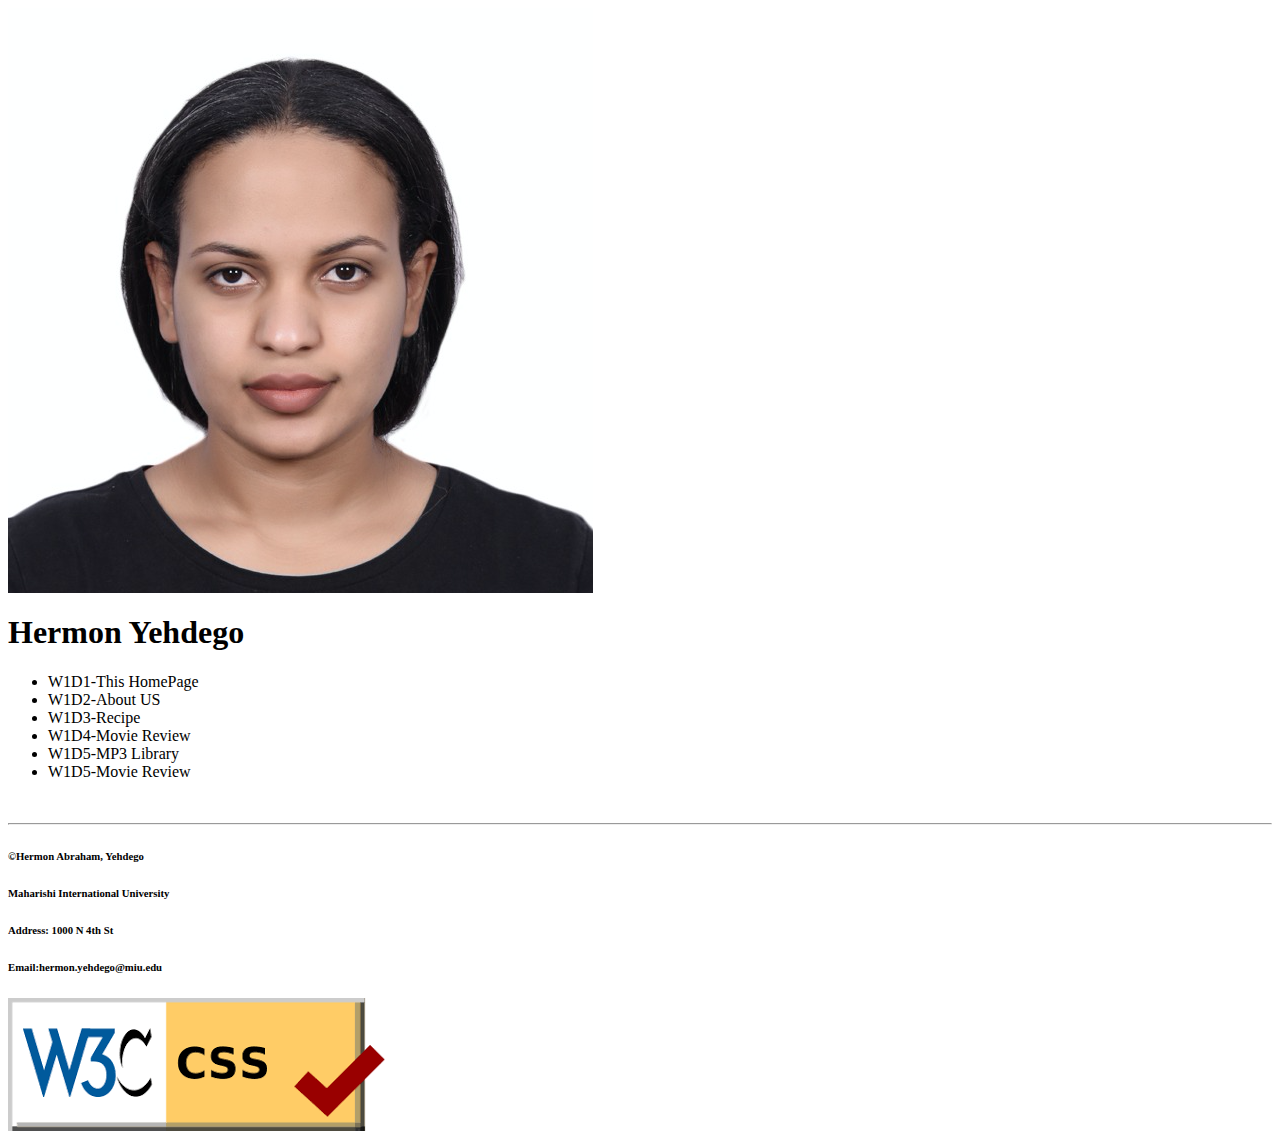
<file: Lab0/index.html>
<!DOCTYPE html5>
<html>

<head lang="en">
    <meta charset="utf-8"/>
    <meta name="description" content="Learn HTML"/>
    <meta name="keywords" content="HTML,CSS"/>
  <meta name="viewport" content="width=device-width,initial-scale=1.0"/>
   
<title>
MIU Student
</title>
</head>
<body>
    <header>
        <nav>
<img src="./images/heri.png" alt="html5 logo" >
</nav>
    </header>
    <main>
        <section>
<h1>
   Hermon Yehdego
</h1>
<ul>
<li> W1D1-This HomePage </li>
<li>W1D2-About US</li>
<li>W1D3-Recipe</li>
<li>W1D4-Movie Review</li>
<li>W1D5-MP3 Library</li>

<li>W1D5-Movie Review </li>

</ul>


<br          />

<hr>
</section>
    </main>
    <footer>

    <h6>&copy;Hermon Abraham, Yehdego</h6>
<h6> Maharishi International University</h6>
<h6> Address: 1000 N 4th St</h6>
<h6> Email:hermon.yehdego@miu.edu
</h6>
    <p>

<a
href="https://validator.w3.org/nu/?doc=https://github.com/hermonyehdego/CS1_472.git">
 <img src="./images/download.png" alt="html validator"/>
</a>
</p>
    </footer>
</body>



</html>
</file>
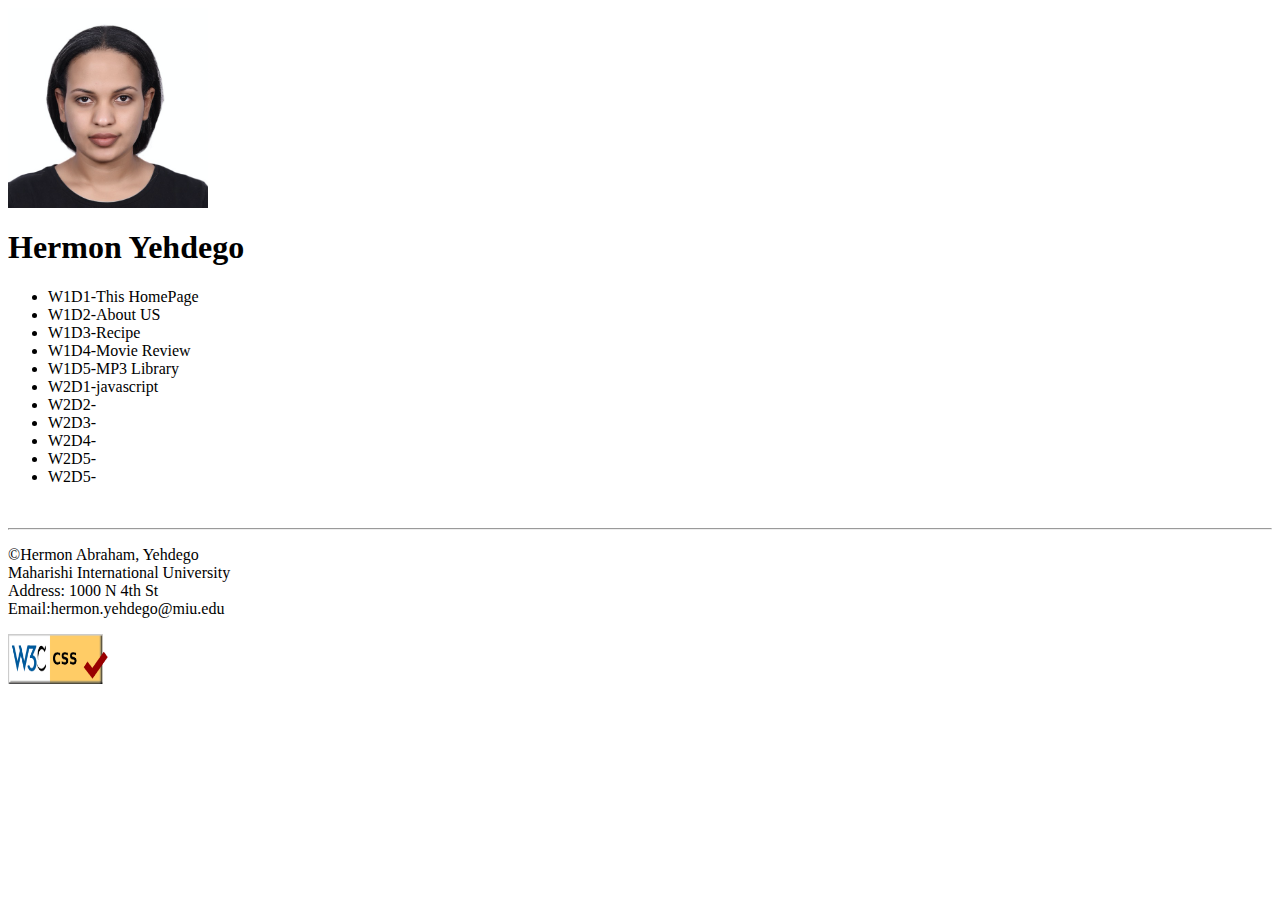
<file: Lab_0/index.html>
<!DOCTYPE html5>
<html>

<head lang="en">
    <meta charset="utf-8"/>
    <meta name="description" content="Learn HTML"/>
    <meta name="keywords" content="HTML,CSS"/>
  <meta name="viewport" content="width=device-width,initial-scale=1.0"/>
   
<title>
MIU Student
</title>
</head>
<body>
    <header>
        <nav>
<img src="./images/heri.png" alt="html5 logo" width="200" height="200">
</nav>
    </header>
    <main>
        <section>
<h1>
   Hermon Yehdego
</h1>
<ul>
<li> W1D1-This HomePage </li>
<li>W1D2-About US</li>
<li>W1D3-Recipe</li>
<li>W1D4-Movie Review</li>
<li>W1D5-MP3 Library</li>
<li> W2D1-javascript</li>
<li>W2D2-</li>
<li>W2D3-</li>
<li>W2D4-</li>
<li>W2D5-</li>
<li>W2D5- </li>

</ul>


<br/>

<hr>
</section>
</main>


<footer>

<p>  &copy;Hermon Abraham, Yehdego<br/>
            Maharishi International University<br/>
            Address: 1000 N 4th St<br/>
            Email:hermon.yehdego@miu.edu<br/>
</p>

<p>
<a href="https://validator.w3.org/check?uri=referer">
 <img src="./images/download.png" alt="html validator" width="100" height="50" />
</a>
<var></var>
</p>

</footer>


</body>



</html>
</file>
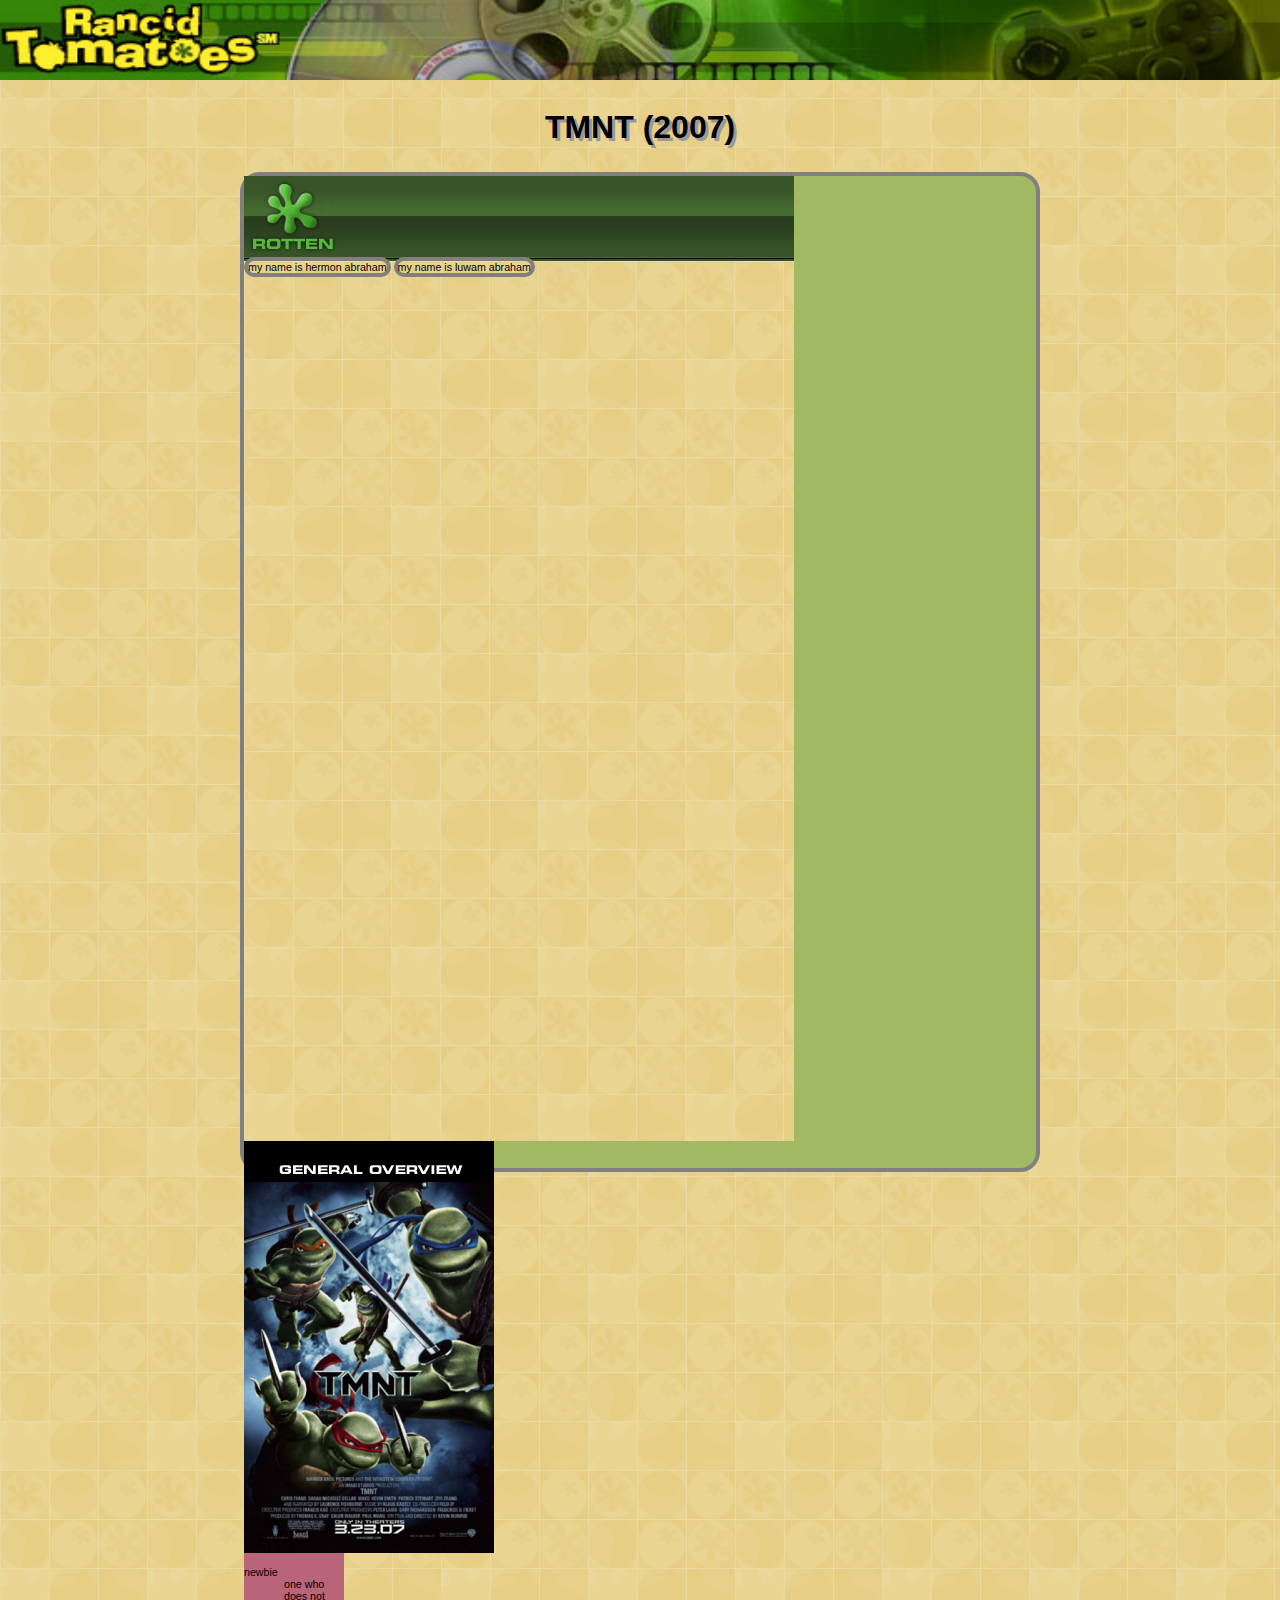
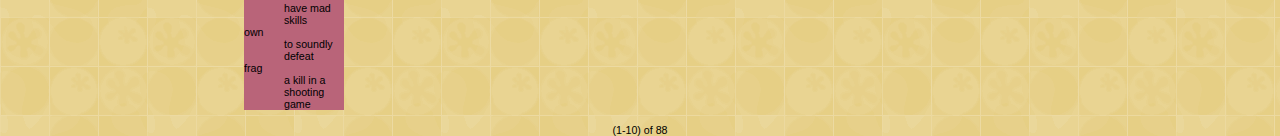
<file: Home Work2/tmnt.html>
<!DOCTYPE html>
<html lang="en">

<head>

<link rel="stylesheet" type="text/css" href="movie.css">
</head>


<body>
    <header>
        <nav>
<img src="./images/banner.png" alt="html5 logo" width="1500" height="80">
</nav>
    </header>
<h2>TMNT (2007)</h2>

<div class="content">

    <section class="critics">
        <img src="./images/rottenbig.png" alt="thirthy-three logo">
    
        
    </section>
    <section class="critics her">
      <span class="spanme columns1">my name is hermon abraham</span>
      <span class="spanme columns2">my name is luwam abraham</span>
    
        
    </section > 

    <section class="luwams">
        <img src="./images/overview.png" alt="movie pics">
    
        <dl>
            <dt>newbie</dt>
            <dd>one who does not have mad skills</dd> <dt>own</dt>
            <dd>to soundly defeat</dd>
            <dt>frag</dt>
            <dd>a kill in a shooting game</dd>
            </dl>
        
    </section>


   


    
<h4 >(1-10) of 88</h4>
</div>


</body>



</html>
</file>
<file: Home Work2/movie.css>
body {
    background-image:url("./images/background.png");
    font-size: 8pt;
    font-family: Verdana, Geneva, Tahoma, sans-serif;
    margin:0%;
    padding: 0%;
}

h2{
    color:black;
    font-size: 24pt;
    font-weight: bold;
    font-family: Verdana, Geneva, Tahoma, sans-serif;
    text-align: center;
    text-shadow: 3px 3px #999999;
}

.content{
    width:800px;
    height: 1000px;
    background-color:#A2B964;
    border:4px solid gray;
    border-radius: 20px;
    box-sizing: border-box;
    margin: auto;
}
.critics{
    width:550px;

    margin-right: auto;
    background-image: url("./images/rbg.png" );
}

.luwams{
    width:100px;
  

    background-color:#b96479;
}
.her{
    background-image: url("./images/background.png");
    height: 880px;
    order:4px solid gray;
    box-sizing: border-box;
    margin-right: auto;
}


.spanme{
    width:100px;
    border:4px solid gray;
    border-radius: 10px;
    box-sizing: border-box;
    margin-left: auto;
}


 h4{
    text-align: center;
    font-weight: lighter;
 }
/*
.crired{
    font-size: 48pt;
    font-weight:bold;
    color:red;
    margin-left: auto;
}*/


.shorty{
    width:100px;
    margin-left: auto;
   
}
</file>
